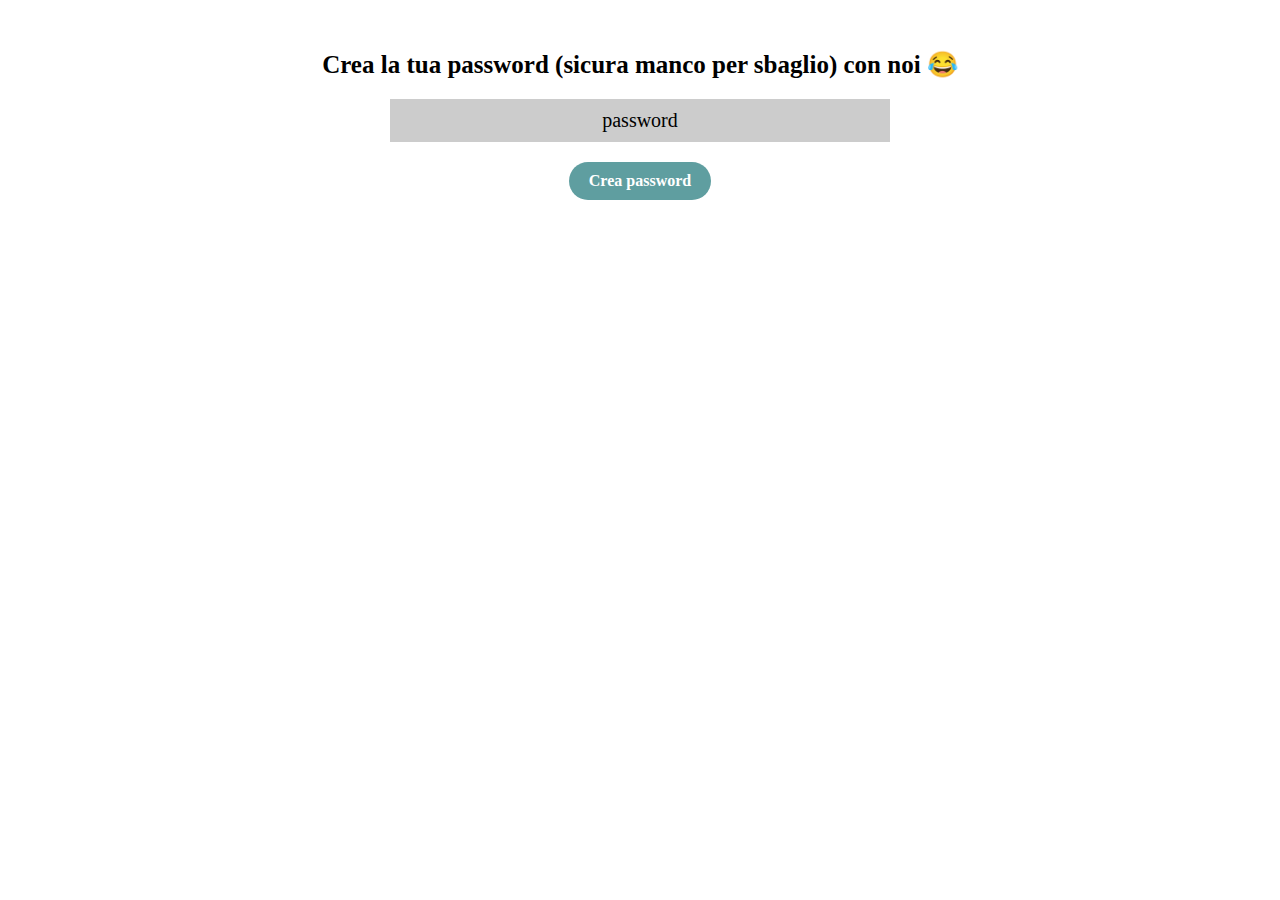
<file: index.html>
<!DOCTYPE html>
<html lang="en">
  <head>
    <meta charset="UTF-8" />
    <meta name="viewport" content="width=device-width, initial-scale=1.0" />
    <title>password generator</title>
    <!--css-->
    <link rel="stylesheet" href="./css/style.css" />
  </head>
  <body>
    <h1>Crea la tua password (sicura manco per sbaglio) con noi 😂</h1>
    <!--end title-->
    <p id="password-display">password</p>

    <a href="#" id="start-button">Crea password</a>
    <!--js-->
    <script src="./js/script.js"></script>
  </body>
</html>
</file>
<file: css/style.css>
* {
  margin: 0;
  padding: 0;
  box-sizing: border-box;
  -webkit-font-smoothing: antialiased;
  -moz-osx-font-smoothing: grayscale;
}

:root {
  font-size: 62.5%;
}

body {
  font-size: 1.6rem;
  text-align: center;
}

body h1 {
  margin-top: 5rem;
  font-size: 2.5rem;
}

p#password-display {
  background-color: #ccc;
  font-size: 2rem;
  width: 50rem;
  padding: 1rem 0;
  margin-inline: auto;
  margin-top: 2rem;
}

a#start-button {
  margin-top: 2rem;
  padding: 1rem 2rem;
  background-color: cadetblue;
  border: 0;
  border-radius: 2rem;
  color: #fff;
  font-weight: bold;
  cursor: pointer;
  display: inline-block;
  text-decoration: none;
  transition: background-color 200ms ease-in-out;
}

a#start-button:hover {
  background-color: rgb(63, 117, 119);
}
</file>
